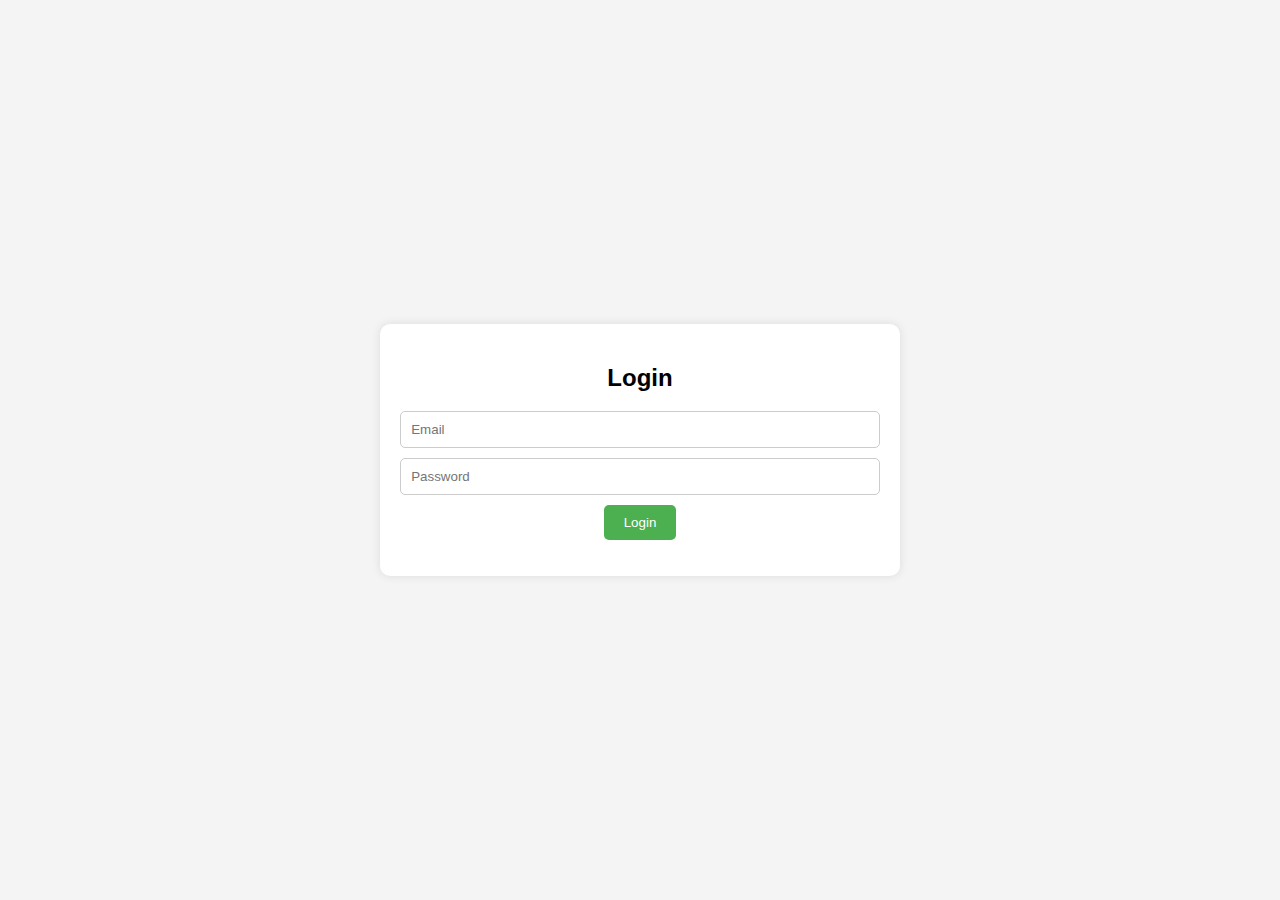
<file: page/login.html>
<!DOCTYPE html>
<html lang="en">
<head>
<meta charset="UTF-8">
<meta name="viewport" content="width=device-width, initial-scale=1.0">
<title>Login Page</title>
<style>
    body {
        font-family: Arial, sans-serif;
        background-color: #f4f4f4;
        margin: 0;
        padding: 0;
        display: flex;
        justify-content: center;
        align-items: center;
        height: 100vh;
    }
    .container {
        background-color: #fff;
        padding: 20px;
        border-radius: 10px;
        box-shadow: 0px 0px 10px 0px rgba(0,0,0,0.1);
        text-align: center;
    }
    input {
        width: 100%;
        padding: 10px;
        margin-bottom: 10px;
        border: 1px solid #ccc;
        border-radius: 5px;
        box-sizing: border-box;
    }
    button {
        background-color: #4CAF50;
        color: white;
        padding: 10px 20px;
        border: none;
        border-radius: 5px;
        cursor: pointer;
    }
    button:hover {
        background-color: #45a049;
    }
</style>
</head>
<body>

<div class="container">
    <h2>Login</h2>
    <input type="email" id="email" placeholder="Email">
    <input type="password" id="password" placeholder="Password">
    <button onclick="validateLogin()">Login</button>
    <p id="message"></p>
</div>

<script>
function validateLogin() {
    var email = document.getElementById('email').value;
    var password = document.getElementById('password').value;

    if (email && password) {
        // Simulating login process
        // Here you can send data to backend or perform any other necessary actions
        showMessage("Login successful!");
    } else {
        showMessage("Please enter both email and password.");
    }
}

function showMessage(msg) {
    document.getElementById('message').innerText = msg;
}
</script>

</body>
</html>
</file>
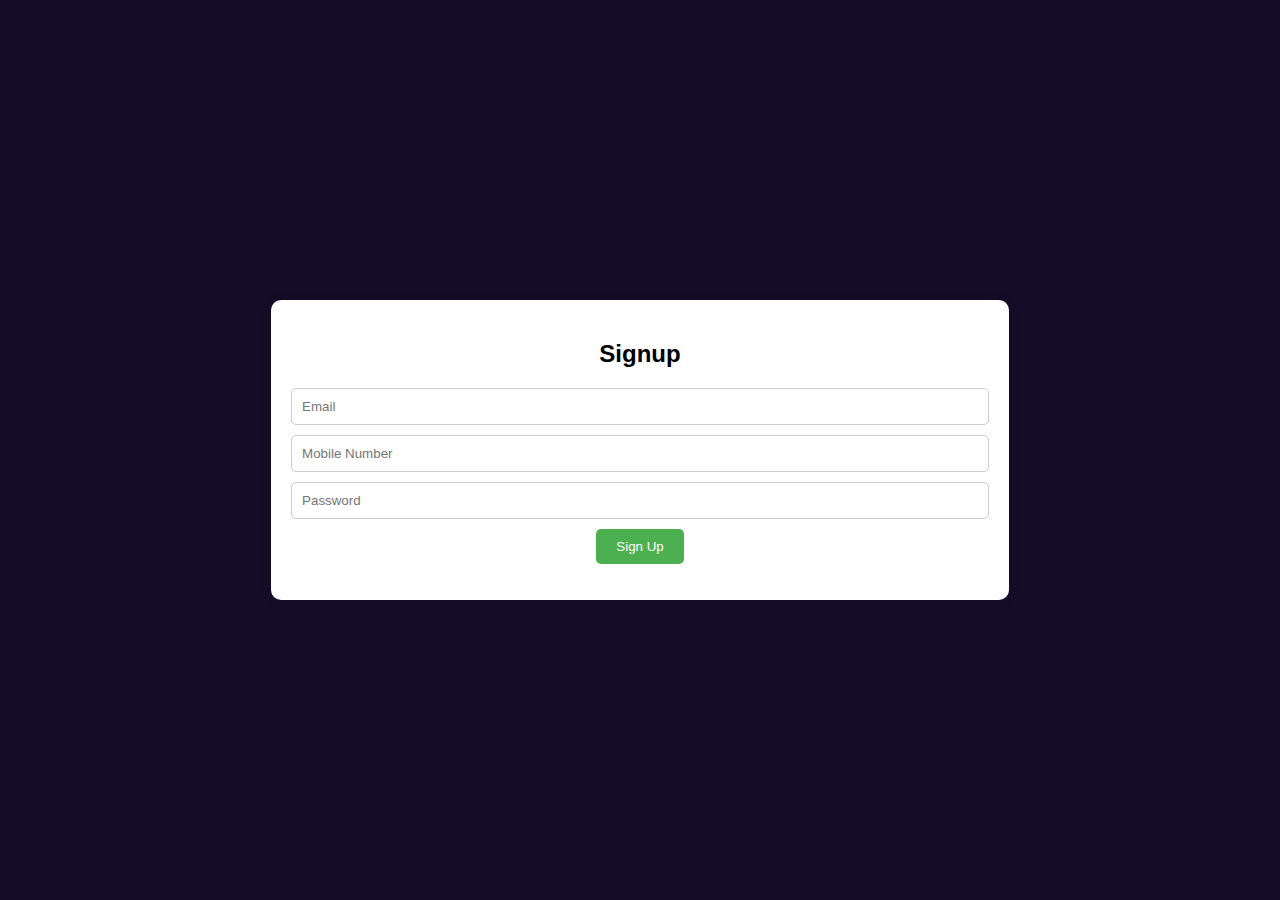
<file: page/signup.html>
<!DOCTYPE html>
<html lang="en">
<head>
<meta charset="UTF-8">
<meta name="viewport" content="width=device-width, initial-scale=1.0">
<title>Signup Page</title>
<style>
    body {
        font-family: Arial, sans-serif;
        background-color: #130d28;
        margin: 0;
        padding: 0;
        display: flex;
        justify-content: center;
        align-items: center;
        height: 100vh;
    }
    .container {
        background-color: #fff;
        padding: 20px;
        border-radius: 10px;
        box-shadow: 0px 0px 10px 0px rgba(0,0,0,0.1);
        text-align: center;
    }
    input {
        width: 100%;
        padding: 10px;
        margin-bottom: 10px;
        border: 1px solid #ccc;
        border-radius: 5px;
        box-sizing: border-box;
    }
    button {
        background-color: #4CAF50;
        color: white;
        padding: 10px 20px;
        border: none;
        border-radius: 5px;
        cursor: pointer;
    }
    button:hover {
        background-color: #45a049;
    }
</style>
</head>
<body>

<div class="container">
    <h2>Signup</h2>
    <input type="email" id="email" placeholder="Email">
    <input type="tel" id="mobile" placeholder="Mobile Number">
    <input type="password" id="password" placeholder="Password">
    <button onclick="validateSignup()">Sign Up</button>
    <p id="message"></p>
</div>

<script>
function validateSignup() {
    var email = document.getElementById('email').value;
    var mobile = document.getElementById('mobile').value;
    var password = document.getElementById('password').value;

    if (email && mobile && password) {
        // Simulating signup process
        // Here you can send data to backend or perform any other necessary actions
        showMessage("Successfully signed up!");
    } else {
        showMessage("Please enter all information.");
    }
}

function showMessage(msg) {
    document.getElementById('message').innerText = msg;
}
</script>

</body>
</html>
</file>
